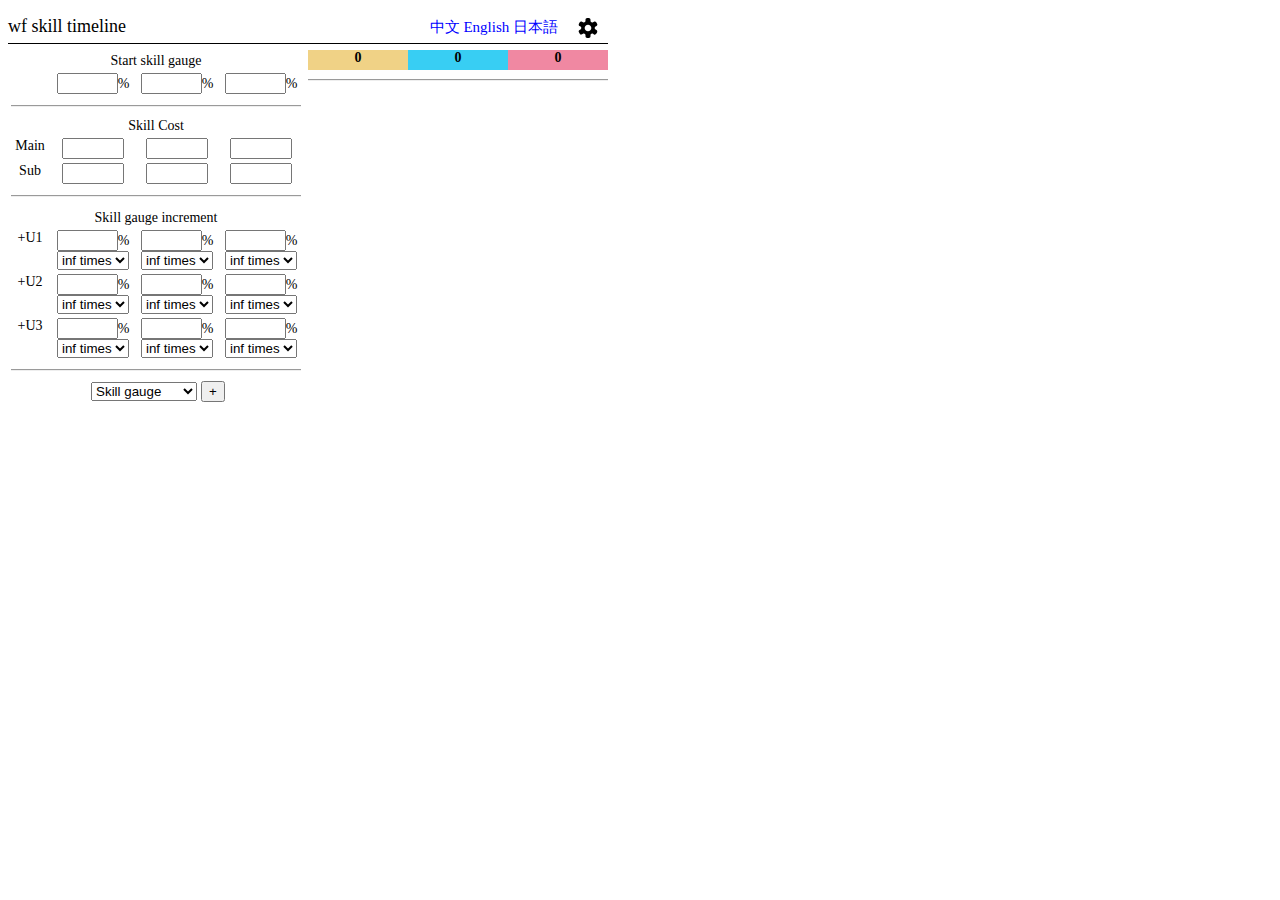
<file: index.html>
<!DOCTYPE html>
<html lang="en">

<head>
    <meta charset="UTF-8">
    <title>wf skill timeline</title>
    <meta property="og:title" content="wf skill timeline">
    <meta property="og:type" content="website">
    <meta property="og:url" content="https://hospotho.github.io/wf-skill/">
    <meta property="og:image" content="https://hospotho.github.io/favicon-32x32.png">
    <meta property="og:image:width" content="32">
    <meta property="og:image:height" content="32">
    <link rel="icon" type="image/png" href="https://hospotho.github.io/favicon-32x32.png">
    <link href="skillcalc.css" rel="stylesheet" type="text/css">
</head>

<body>
    <div id="top">
        <div id="title">wf skill timeline</div>
        <div id="i18n">
            <span id="zh">中文</span>
            <span id="en">English</span>
            <span id="ja">日本語</span>
        </div>
        <div id="setting_icon"></div>
    </div>
    <div id="container">
        <!--data table-->
        <div id="dataTables">
            <div id="start-weight">
                <table>
                    <tbody>
                        <tr id="rowStart">
                            <td colspan="4">
                                Start skill gauge</td>
                        </tr>
                        <tr>
                            <td></td>
                            <td><input id="U1start">%</td>
                            <td><input id="U2start">%</td>
                            <td><input id="U3start">%</td>
                        </tr>
                        <tr>
                            <td colspan="4">
                                <hr>
                            </td>
                        </tr>
                        <tr id="rowMax">
                            <td colspan="4">
                                Max skill gauge</td>
                        </tr>
                        <tr>
                            <td></td>
                            <td><input id="U1max">%</td>
                            <td><input id="U2max">%</td>
                            <td><input id="U3max">%</td>
                        </tr>
                        <tr>
                            <td colspan="4">
                                <hr>
                            </td>
                        </tr>
                        <tr id="rowSpeed">
                            <td colspan="4">
                                Skill charge speed</td>
                        </tr>
                        <tr>
                            <td></td>
                            <td><input id="U1speed">%</td>
                            <td><input id="U2speed">%</td>
                            <td><input id="U3speed">%</td>
                        </tr>
                        <tr>
                            <td colspan="4">
                                <hr>
                            </td>
                        </tr>
                        <tr id="rowSW">
                            <td colspan="4">
                                Skill Cost</td>
                        </tr>
                        <tr>
                            <td>Main</td>
                            <td><input id="U1mainsw"></td>
                            <td><input id="U2mainsw"></td>
                            <td><input id="U3mainsw"></td>
                        </tr>
                        <tr>
                            <td>Sub</td>
                            <td><input id="U1subsw"></td>
                            <td><input id="U2subsw"></td>
                            <td><input id="U3subsw"></td>
                        </tr>
                        <tr>
                            <td colspan="4">
                                <hr>
                            </td>
                        </tr>
                    </tbody>
                </table>
            </div>
            <!--skillsw-->
            <div class="skillsw">
                <table>
                    <tbody>
                        <tr>
                            <td colspan="4">Skill gauge increment</td>
                        </tr>
                        <tr>
                            <td>+U1</td>
                            <td>
                                <input class="U1skillsw1">%<br>
                                <select class="U1skillsw-counter1">
                                <option value="0">inf times</option>
                                <option value="1">1 time</option>
                                <option value="2">2 times</option>
                                <option value="3">3 times</option>
                                <option value="4">4 times</option>
                                <option value="5">5 times</option>
                                </select>
                            </td>
                            <td>
                                <input class="U1skillsw2">%<br>
                                <select class="U1skillsw-counter2">
                                <option value="0">inf times</option>
                                <option value="1">1 time</option>
                                <option value="2">2 times</option>
                                <option value="3">3 times</option>
                                <option value="4">4 times</option>
                                <option value="5">5 times</option>
                                </select>
                            </td>
                            <td>
                                <input class="U1skillsw3">%<br>
                                <select class="U1skillsw-counter3">
                                <option value="0">inf times</option>
                                <option value="1">1 time</option>
                                <option value="2">2 times</option>
                                <option value="3">3 times</option>
                                <option value="4">4 times</option>
                                <option value="5">5 times</option>
                                </select>
                            </td>
                        </tr>
                        <tr>
                            <td>+U2</td>
                            <td>
                                <input class="U2skillsw1">%<br>
                                <select class="U2skillsw-counter1">
                                <option value="0">inf times</option>
                                <option value="1">1 time</option>
                                <option value="2">2 times</option>
                                <option value="3">3 times</option>
                                <option value="4">4 times</option>
                                <option value="5">5 times</option>
                                </select>
                            </td>
                            <td>
                                <input class="U2skillsw2">%<br>
                                <select class="U2skillsw-counter2">
                                <option value="0">inf times</option>
                                <option value="1">1 time</option>
                                <option value="2">2 times</option>
                                <option value="3">3 times</option>
                                <option value="4">4 times</option>
                                <option value="5">5 times</option>
                                </select>
                            </td>
                            <td>
                                <input class="U2skillsw3">%<br>
                                <select class="U2skillsw-counter3">
                                <option value="0">inf times</option>
                                <option value="1">1 time</option>
                                <option value="2">2 times</option>
                                <option value="3">3 times</option>
                                <option value="4">4 times</option>
                                <option value="5">5 times</option>
                                </select>
                            </td>
                        </tr>
                        <tr>
                            <td>+U3</td>
                            <td>
                                <input class="U3skillsw1">%<br>
                                <select class="U3skillsw-counter1">
                                <option value="0">inf times</option>
                                <option value="1">1 time</option>
                                <option value="2">2 times</option>
                                <option value="3">3 times</option>
                                <option value="4">4 times</option>
                                <option value="5">5 times</option>
                                </select>
                            </td>
                            <td>
                                <input class="U3skillsw2">%<br>
                                <select class="U3skillsw-counter2">
                                <option value="0">inf times</option>
                                <option value="1">1 time</option>
                                <option value="2">2 times</option>
                                <option value="3">3 times</option>
                                <option value="4">4 times</option>
                                <option value="5">5 times</option>
                                </select>
                            </td>
                            <td>
                                <input class="U3skillsw3">%<br>
                                <select class="U3skillsw-counter3">
                                <option value="0">inf times</option>
                                <option value="1">1 time</option>
                                <option value="2">2 times</option>
                                <option value="3">3 times</option>
                                <option value="4">4 times</option>
                                <option value="5">5 times</option>
                                </select>
                            </td>
                        </tr>
                        <tr>
                            <td colspan="4">
                                <hr>
                            </td>
                        </tr>
                    </tbody>
                </table>
            </div>
            <div id="add-menu">
                <select id="extra-type">
                    <option value="skillsw">Skill gauge</option>
                    <option value="skillacc">Charge speed</option>
                    <option value="exboost">Time point</option>
                </select>
                <input type="button" value="+">
            </div>
        </div>
        <!-- timeline graph -->
        <div id="timeline">
            <table>
                <tbody>
                    <tr>
                        <td>
                            <div id="U1_sw">0</div>
                        </td>
                        <td>
                            <div id="U2_sw">0</div>
                        </td>
                        <td>
                            <div id="U3_sw">0</div>
                        </td>
                    </tr>
                    <tr>
                        <td colspan="3" style="height: auto;">
                            <hr>
                        </td>
                    </tr>
                    <tr>
                        <td id="U1"></td>
                        <td id="U2"></td>
                        <td id="U3"></td>
                    </tr>
                </tbody>
            </table>
        </div>
    </div>
    <div id="modal">
        <div class="modal-content">
            <span class="close">X</span>
            <div id="setHidden">
                <input type="checkbox" id="Start">
                <label for="Start">Start skill gauge</label>
                <input type="checkbox" id="Max">
                <label for="Max">Max skill gauge</label>
                <input type="checkbox" id="Speed">
                <label for="Speed">Skill charge speed</label>
            </div>
            <div id="setPriority">
                <input type="checkbox" id="Priority">
                <label for="Priority">Skill priority</label>
                <table>
                    <tbody>
                        <tr>
                            <td>U1</td>
                            <td>U2</td>
                            <td>U3</td>
                        </tr>
                        <tr>
                            <td>
                                <select id="U1priority">
                                <option value="0">0</option>
                                <option value="1">1</option>
                                <option value="2">2</option>
                                </select>
                            </td>
                            <td>
                                <select id="U2priority">
                                <option value="0">0</option>
                                <option value="1">1</option>
                                <option value="2">2</option>
                                </select>
                            </td>
                            <td>
                                <select id="U3priority">
                                <option value="0">0</option>
                                <option value="1">1</option>
                                <option value="2">2</option>
                                </select>
                            </td>
                        </tr>
                    </tbody>
                </table>
            </div>
            <div id="genSharelink">
                <button id="copy">Generate Share URL</button>
                <input id="sharelink" type="text">
            </div>
        </div>
    </div>
    <script src="skillcalc.min.js" type="text/javascript"></script>
</body>

</html>
</file>
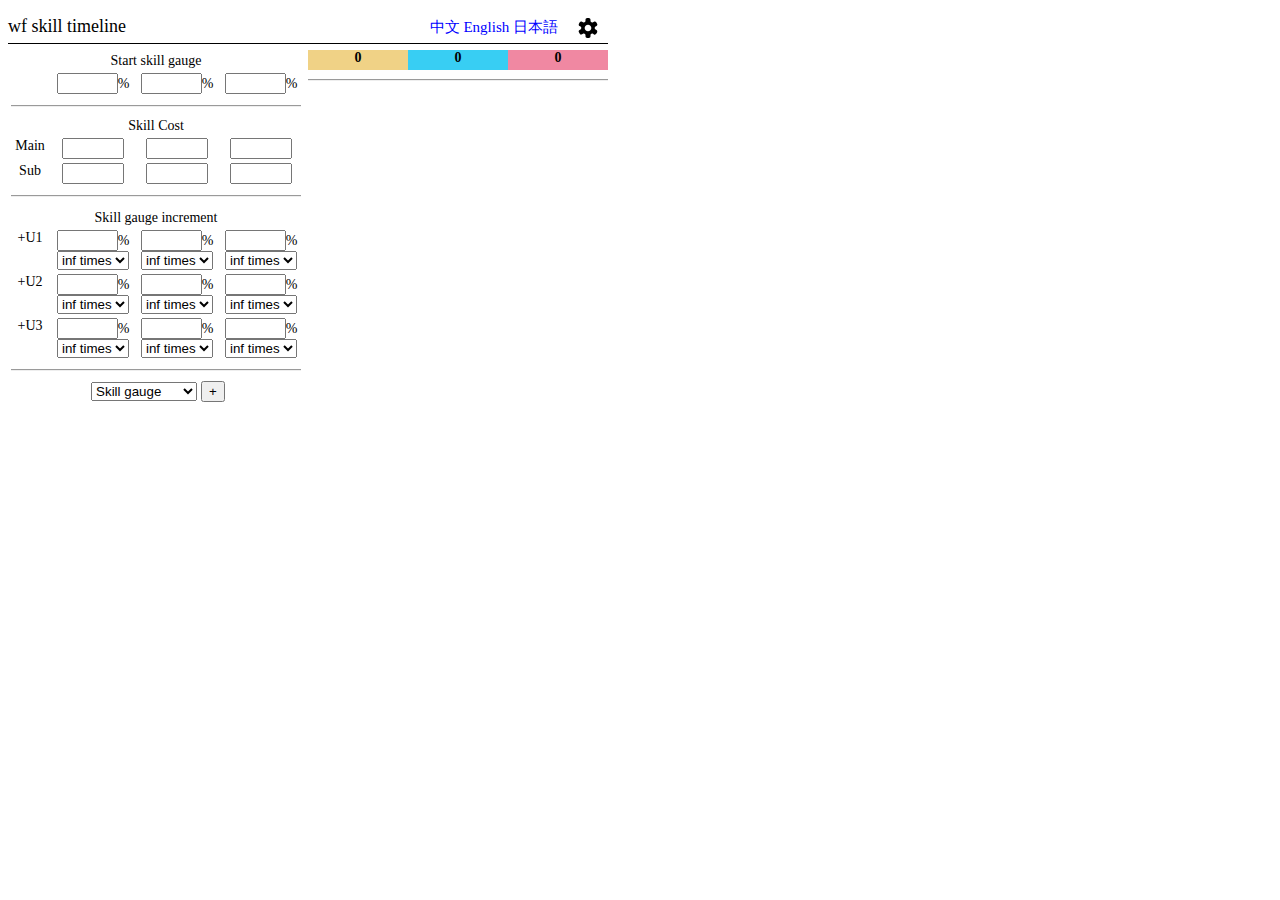
<file: wf-skill.html>
<!DOCTYPE html>
<html lang="en">

<head>
    <meta charset="UTF-8">
    <title>wf skill timeline</title>
    <link href="skillcalc.css" rel="stylesheet" type="text/css">
</head>

<body>
    <div id="top">
        <div id="title">wf skill timeline</div>
        <div id="i18n">
            <span id="zh">中文</span>
            <span id="en">English</span>
            <span id="ja">日本語</span>
        </div>
        <div id="setting_icon"></div>
    </div>
    <div id="container">
        <!--data table-->
        <div id="dataTables">
            <div id="start-weight">
                <table>
                    <tbody>
                        <tr id="rowStart">
                            <td colspan="4">
                                Start skill gauge</td>
                        </tr>
                        <tr>
                            <td></td>
                            <td><input id="U1start">%</td>
                            <td><input id="U2start">%</td>
                            <td><input id="U3start">%</td>
                        </tr>
                        <tr>
                            <td colspan="4">
                                <hr>
                            </td>
                        </tr>
                        <tr id="rowMax">
                            <td colspan="4">
                                Max skill gauge</td>
                        </tr>
                        <tr>
                            <td></td>
                            <td><input id="U1max">%</td>
                            <td><input id="U2max">%</td>
                            <td><input id="U3max">%</td>
                        </tr>
                        <tr>
                            <td colspan="4">
                                <hr>
                            </td>
                        </tr>
                        <tr id="rowSpeed">
                            <td colspan="4">
                                Skill charge speed</td>
                        </tr>
                        <tr>
                            <td></td>
                            <td><input id="U1speed">%</td>
                            <td><input id="U2speed">%</td>
                            <td><input id="U3speed">%</td>
                        </tr>
                        <tr>
                            <td colspan="4">
                                <hr>
                            </td>
                        </tr>
                        <tr id="rowSW">
                            <td colspan="4">
                                Skill Cost</td>
                        </tr>
                        <tr>
                            <td>Main</td>
                            <td><input id="U1mainsw"></td>
                            <td><input id="U2mainsw"></td>
                            <td><input id="U3mainsw"></td>
                        </tr>
                        <tr>
                            <td>Sub</td>
                            <td><input id="U1subsw"></td>
                            <td><input id="U2subsw"></td>
                            <td><input id="U3subsw"></td>
                        </tr>
                        <tr>
                            <td colspan="4">
                                <hr>
                            </td>
                        </tr>
                    </tbody>
                </table>
            </div>
            <!--skillsw-->
            <div class="skillsw">
                <table>
                    <tbody>
                        <tr>
                            <td colspan="4">Skill gauge increment</td>
                        </tr>
                        <tr>
                            <td>+U1</td>
                            <td>
                                <input class="U1skillsw1">%<br>
                                <select class="U1skillsw-counter1">
                                <option value="0">inf times</option>
                                <option value="1">1 time</option>
                                <option value="2">2 times</option>
                                <option value="3">3 times</option>
                                <option value="4">4 times</option>
                                <option value="5">5 times</option>
                                </select>
                            </td>
                            <td>
                                <input class="U1skillsw2">%<br>
                                <select class="U1skillsw-counter2">
                                <option value="0">inf times</option>
                                <option value="1">1 time</option>
                                <option value="2">2 times</option>
                                <option value="3">3 times</option>
                                <option value="4">4 times</option>
                                <option value="5">5 times</option>
                                </select>
                            </td>
                            <td>
                                <input class="U1skillsw3">%<br>
                                <select class="U1skillsw-counter3">
                                <option value="0">inf times</option>
                                <option value="1">1 time</option>
                                <option value="2">2 times</option>
                                <option value="3">3 times</option>
                                <option value="4">4 times</option>
                                <option value="5">5 times</option>
                                </select>
                            </td>
                        </tr>
                        <tr>
                            <td>+U2</td>
                            <td>
                                <input class="U2skillsw1">%<br>
                                <select class="U2skillsw-counter1">
                                <option value="0">inf times</option>
                                <option value="1">1 time</option>
                                <option value="2">2 times</option>
                                <option value="3">3 times</option>
                                <option value="4">4 times</option>
                                <option value="5">5 times</option>
                                </select>
                            </td>
                            <td>
                                <input class="U2skillsw2">%<br>
                                <select class="U2skillsw-counter2">
                                <option value="0">inf times</option>
                                <option value="1">1 time</option>
                                <option value="2">2 times</option>
                                <option value="3">3 times</option>
                                <option value="4">4 times</option>
                                <option value="5">5 times</option>
                                </select>
                            </td>
                            <td>
                                <input class="U2skillsw3">%<br>
                                <select class="U2skillsw-counter3">
                                <option value="0">inf times</option>
                                <option value="1">1 time</option>
                                <option value="2">2 times</option>
                                <option value="3">3 times</option>
                                <option value="4">4 times</option>
                                <option value="5">5 times</option>
                                </select>
                            </td>
                        </tr>
                        <tr>
                            <td>+U3</td>
                            <td>
                                <input class="U3skillsw1">%<br>
                                <select class="U3skillsw-counter1">
                                <option value="0">inf times</option>
                                <option value="1">1 time</option>
                                <option value="2">2 times</option>
                                <option value="3">3 times</option>
                                <option value="4">4 times</option>
                                <option value="5">5 times</option>
                                </select>
                            </td>
                            <td>
                                <input class="U3skillsw2">%<br>
                                <select class="U3skillsw-counter2">
                                <option value="0">inf times</option>
                                <option value="1">1 time</option>
                                <option value="2">2 times</option>
                                <option value="3">3 times</option>
                                <option value="4">4 times</option>
                                <option value="5">5 times</option>
                                </select>
                            </td>
                            <td>
                                <input class="U3skillsw3">%<br>
                                <select class="U3skillsw-counter3">
                                <option value="0">inf times</option>
                                <option value="1">1 time</option>
                                <option value="2">2 times</option>
                                <option value="3">3 times</option>
                                <option value="4">4 times</option>
                                <option value="5">5 times</option>
                                </select>
                            </td>
                        </tr>
                        <tr>
                            <td colspan="4">
                                <hr>
                            </td>
                        </tr>
                    </tbody>
                </table>
            </div>
            <div id="add-menu">
                <select id="extra-type">
                    <option value="skillsw">Skill gauge</option>
                    <option value="skillacc">Charge speed</option>
                    <option value="exboost">Time point</option>
                </select>
                <input type="button" value="+">
            </div>
        </div>
        <!-- timeline graph -->
        <div id="timeline">
            <table>
                <tbody>
                    <tr>
                        <td>
                            <div id="U1_sw">0</div>
                        </td>
                        <td>
                            <div id="U2_sw">0</div>
                        </td>
                        <td>
                            <div id="U3_sw">0</div>
                        </td>
                    </tr>
                    <tr>
                        <td colspan="3" style="height: auto;">
                            <hr>
                        </td>
                    </tr>
                    <tr>
                        <td id="U1"></td>
                        <td id="U2"></td>
                        <td id="U3"></td>
                    </tr>
                </tbody>
            </table>
        </div>
    </div>
    <div id="modal">
        <div class="modal-content">
            <span class="close">X</span>
            <div id="setHidden">
                <input type="checkbox" id="Start">
                <label for="Start">Start skill gauge</label>
                <input type="checkbox" id="Max">
                <label for="Max">Max skill gauge</label>
                <input type="checkbox" id="Speed">
                <label for="Speed">Skill charge speed</label>
            </div>
            <div id="setPriority">
                <input type="checkbox" id="Priority">
                <label for="Priority">Skill priority</label>
                <table>
                    <tbody>
                        <tr>
                            <td>U1</td>
                            <td>U2</td>
                            <td>U3</td>
                        </tr>
                        <tr>
                            <td>
                                <select id="U1priority">
                                <option value="0">0</option>
                                <option value="1">1</option>
                                <option value="2">2</option>
                                </select>
                            </td>
                            <td>
                                <select id="U2priority">
                                <option value="0">0</option>
                                <option value="1">1</option>
                                <option value="2">2</option>
                                </select>
                            </td>
                            <td>
                                <select id="U3priority">
                                <option value="0">0</option>
                                <option value="1">1</option>
                                <option value="2">2</option>
                                </select>
                            </td>
                        </tr>
                    </tbody>
                </table>
            </div>
            <div id="genSharelink">
                <button id="copy">Generate Share URL</button>
                <input id="sharelink" type="text">
            </div>
        </div>
    </div>
    <script type="text/javascript" src="skillcalc.js"></script>
</body>

</html>
</file>
<file: skillcalc.css>
#top {
    position: relative;
    width: 600px;
    padding: 21px 0px;
}

#title {
    position: absolute;
    font-size: 18px;
    top: 8px;
}

#i18n {
    position: absolute;
    font-size: 15px;
    top: 10px;
    right: 50px;
}

#i18n>span {
    color: blue;
}

#i18n>span:hover {
    cursor: pointer;
}

#setting_icon {
    position: absolute;
    background: url([data-uri]);
    top: 10px;
    right: 10px;
    width: 20px;
    height: 20px;
}

#setting_icon:hover {
    cursor: pointer;
}

#top:after {
    position: absolute;
    content: " ";
    border-top: 1px solid black;
    top: 35px;
    min-width: 600px;
}

hr {
    border-left: 0px;
    border-right: 0px;
}

#container {
    display: flex;
    width: 600px;
    display: grid;
    grid-template-columns: 1fr 1fr;
    padding-bottom: 50px;
}

#dataTables {
    width: 300px;
    float: left;
}

#dataTables>div {
    position: relative;
}

input {
    width: 4em;
}

table {
    table-layout: fixed;
    text-align: center;
    font-size: 14px;
}

#dataTables>div>table>tbody>tr>td {
    width: 80px;
}

#dataTables>div>table>tbody>tr>td:first-child {
    vertical-align: top;
    width: 38px;
}

.delete {
    top: 0;
    right: 10px;
    position: absolute;
    background-color: Transparent;
    border: none;
    outline: none;
    cursor: pointer;
    color: red;
    font-weight: bold;
    font-size: 10px;
}

#add-menu {
    text-align: center;
}

#add-menu>input[type=button] {
    width: auto;
}

#timeline>table {
    width: 300px;
    border-collapse: collapse;
    font-weight: bold;
}

#timeline>table>tbody>tr>td {
    height: 21.5px;
    width: 100px;
    padding: 0;
    margin: 0;
    vertical-align: top;
}

#timeline>table>tbody>tr>td>div {
    height: 20px;
    width: 100px;
}

#U1_sw,
#U1>div {
    background-color: #f0d286;
}

#U2_sw,
#U2>div {
    background-color: #38cef3;
}

#U3_sw,
#U3>div {
    background-color: #f088a2;
}

#modal {
    display: none;
    position: fixed;
    z-index: 1;
    padding-top: 100px;
    left: 0;
    top: 0;
    width: 100%;
    height: 100%;
    overflow: auto;
    background-color: rgb(0, 0, 0);
    background-color: rgba(0, 0, 0, 0.4);
}

.modal-content {
    background-color: #fefefe;
    margin: auto;
    padding: 20px;
    border: 1px solid #888;
    width: 80%;
}

.modal-content>div {
    margin: 10px;
}

input[type="checkbox"] {
    width: auto;
}

#sharelink {
    width: 100%;
    margin-top: 10px;
}

.close {
    color: #aaaaaa;
    float: right;
    font-size: 20px;
    font-weight: bold;
}

.close:hover,
.close:focus {
    color: #000;
    text-decoration: none;
    cursor: pointer;
}

#setPriority>table {
    display: none;
}
</file>
